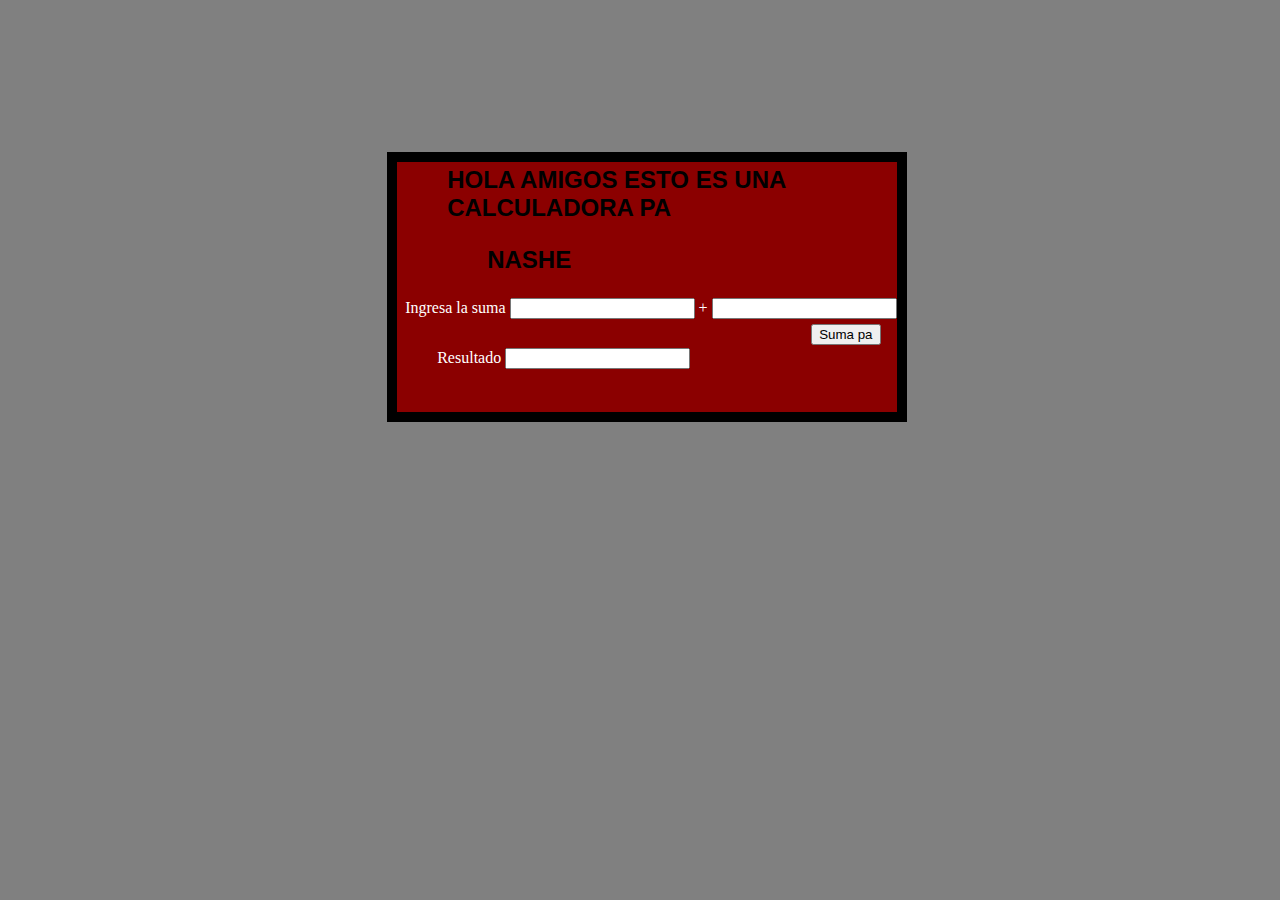
<file: Calculadora Nashent/hola.html>
<!DOCTYPE html>
<html lang="en">
<head>
    <meta charset="UTF-8">
    <meta http-equiv="X-UA-Compatible" content="IE=edge">
    <meta name="viewport" content="width=device-width, initial-scale=1.0">
    <link href="styles/style.css" rel="stylesheet" type="text/css">
    <title>Document</title>
</head>
<body>
    <div id="todo">
    <div class="estilo1">
        <h2>HOLA AMIGOS ESTO ES UNA CALCULADORA PA
        <ul>NASHE</ul> 
        </h2>
        
        <div id="suma"><label for="num1">Ingresa la suma</label>
        <input type="text" id="num1" > 
        
            <label for="num1">+</label>
            <input type="text" id="num2" >
        </div>
    
        <div id="boton1"><button onclick="suma()">Suma pa </button></div>
        <ul>

            <div id="resultt">
            <label>Resultado</label>
            <input type="text" readonly="" id="result">
            </div>

        </ul>
    </div>
</div>

    <script src="js/app.js"></script>
</body>
</html>
</file>
<file: Calculadora Nashent/styles/style.css>
body{
    background-color:gray;
    overflow: hidden;

}
#todo{
    position: relative;
    margin-top: 12%;
    margin-left: 30%;
}
h2{
    font-family: "Arial";
    margin-top: 4px;
    margin-left: 10%;
    color:black;
    
}
#suma
{
    margin-left: 8px;
}
#resultt
{
    margin-right: 2%;
}
.estilo1 
{background-color:darkred; 
height: 250px;
width: 500px;
text-align:inherit;
border: 10px solid black;}

label{
    color:white
}
#boton1 {

    text-align: right;
    height: 8px;
    border-bottom: 20px;
    margin-top: 1%;
    margin-right: 3.33%;
}
</file>
